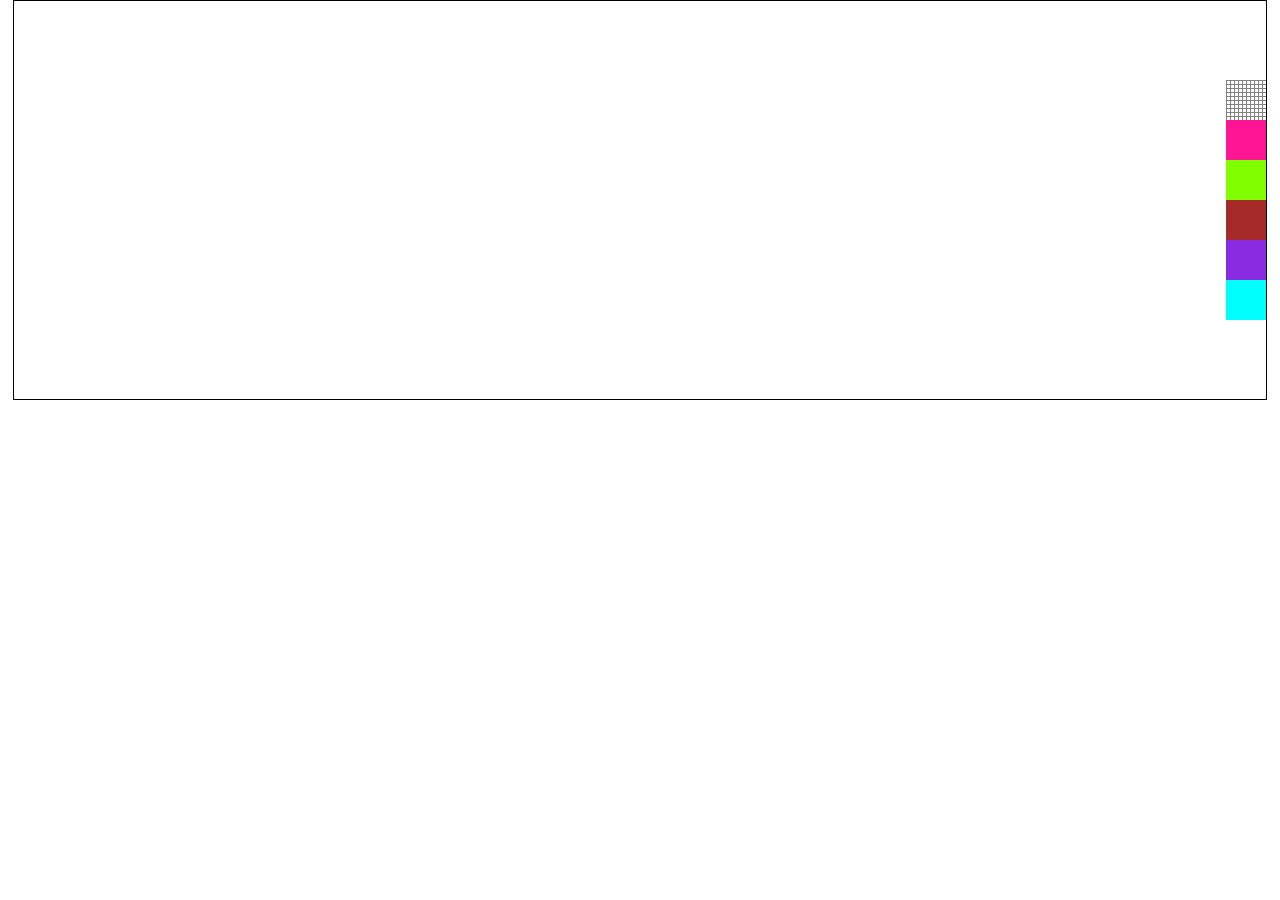
<file: flexbox.html>
<!doctype html>
<html lang="en">
  <head>
    <meta charset="UTF-8" />
    <meta name="viewport" content="width=device-width, initial-scale=1.0" />
    <title>Flexbox demo</title>

    <style>
      * {
        padding: 0;
        margin: 0;
        box-sizing: border-box;
      }

      .container {
        width: 98%;
        height: 400px;
        margin: 0 auto;
        border: 1px solid black;
      }

      .flex-container {
        display: flex;
        justify-content: center;
        align-content: space-between;
        flex-wrap: wrap-reverse;
        flex-direction: column-reverse;
      }

      .box {
        --size: 40px;
        height: var(--size);
        width: var(--size);
        /* flex-basis: 25%; */
        /* flex-grow: 1; */
        /* flex-shrink: 0; */
      }

      .box--1 {
        background-color: aqua;
      }

      .box--2 {
        background-color: blueviolet;
      }

      .box--3 {
        background-color: brown;
      }

      .box--4 {
        background-color: chartreuse;
      }

      .box--5 {
        background-color: deeppink;
      }

      .box--6 {
        background-size: 4px 4px;
        background-image:
          linear-gradient(to right, grey 1px, transparent 1px),
          linear-gradient(to bottom, grey 1px, transparent 1px);
      }
    </style>
  </head>
  <body>
    <div class="container flex-container">
      <div class="box box--1"></div>
      <div class="box box--2"></div>
      <div class="box box--3"></div>
      <div class="box box--4"></div>
      <div class="box box--5"></div>
      <div class="box box--6"></div>
    </div>
  </body>
</html>
</file>
